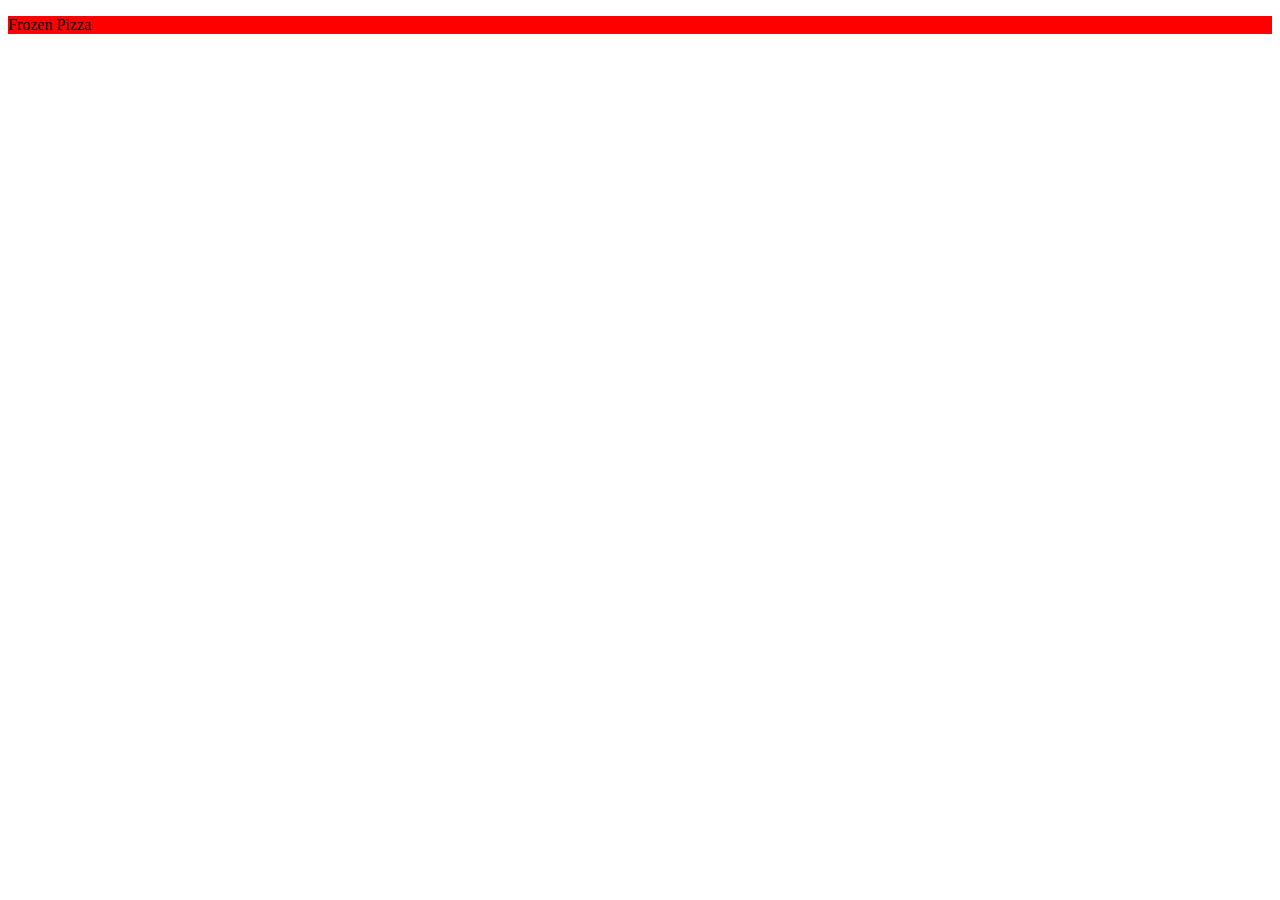
<file: specificity-code/index.html>
<!DOCTYPE html>
<html>
  <head>
    <meta charset="utf-8">
    <title></title>
    <!-- font awesome CSS -->
    <link rel="stylesheet" href="css/font-awesome.css">
    <link rel="stylesheet" href="css/main.css">
  </head>
  <body>

    <p id="pizza" class="food">Frozen Pizza</p>

  </body>
</html>
</file>
<file: specificity-code/css/main.css>
#pizza {
  background: red;
}

.food {
  background: blue;
}

p {
  background: black;
}
</file>
